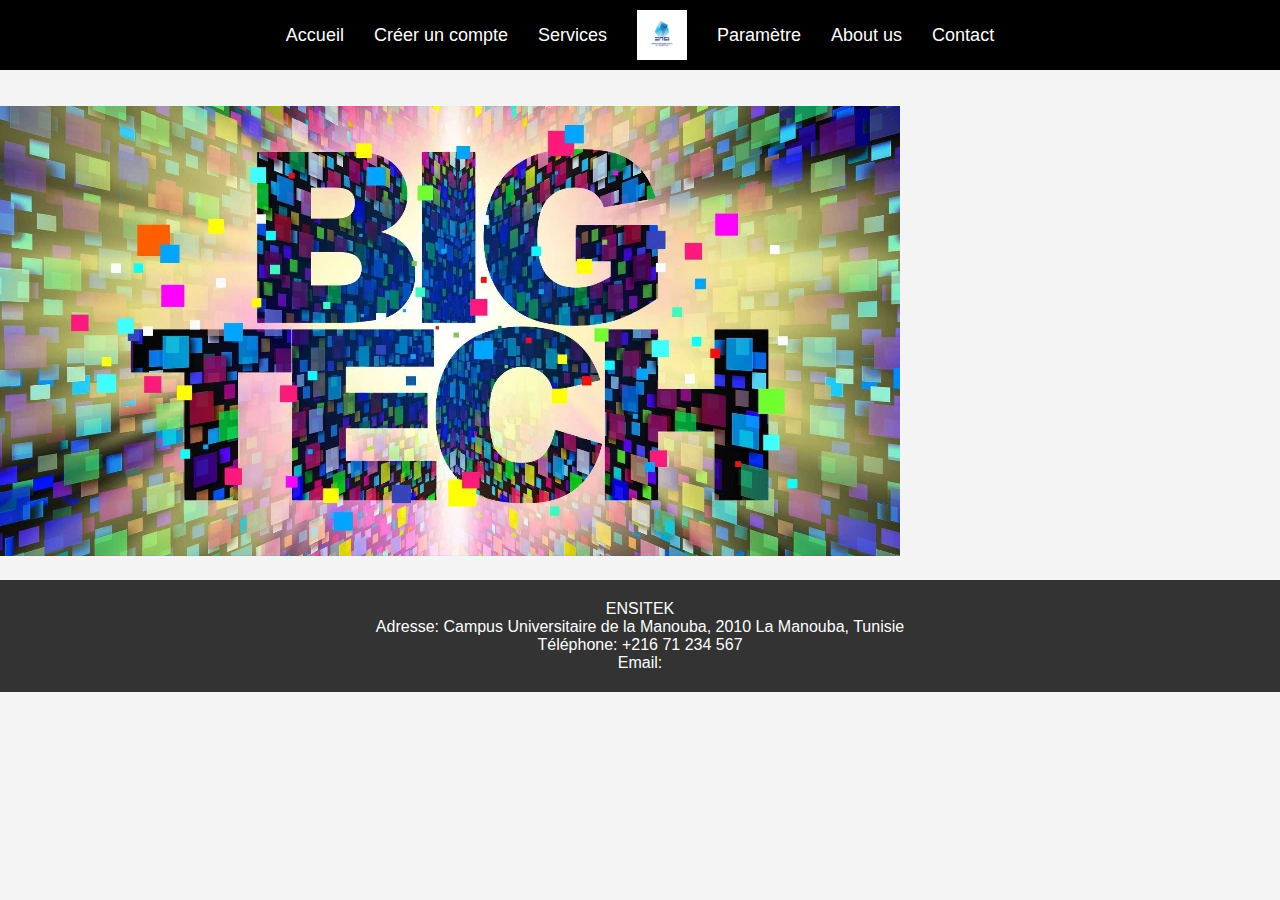
<file: index.html>
<!DOCTYPE html>
<html lang="fr">
<head>
    <meta charset="UTF-8">
    <meta name="viewport" content="width=device-width, initial-scale=1.0">
    <title>ENSITEK </title>

     <link rel="stylesheet" href="style.css">
</head>
<body>
    <div>
        <nav>
            <ul class='nav__links'>
                <li><a href="index.html">Accueil</a></li>
                <li><a href="creer__compte.html">Créer un compte</a></li>                     
                <li><a href="services.html">Services</a></li>                
                <li><a href="index.html"><img src="Logo ENSI.jpg" alt=""></a></li>
                <li><a href="Paramètre.html">Paramètre</a></li>
                <li><a href="about.html">About us</a></li>
                <li><a href="contact.html">Contact</a></li>
            </ul>
        </nav>
    </div><br><br>

    <img src="tech-giants.webp" alt="" class="big__img">

    <footer>
        <p>ENSITEK</p>

        <p>Adresse: Campus Universitaire de la Manouba, 2010 La Manouba, Tunisie</p>

        <p>Téléphone: +216 71 234 567</p>

        <p>Email:
            <a href="mailto:">
    </footer>

</body>
</html>
</file>
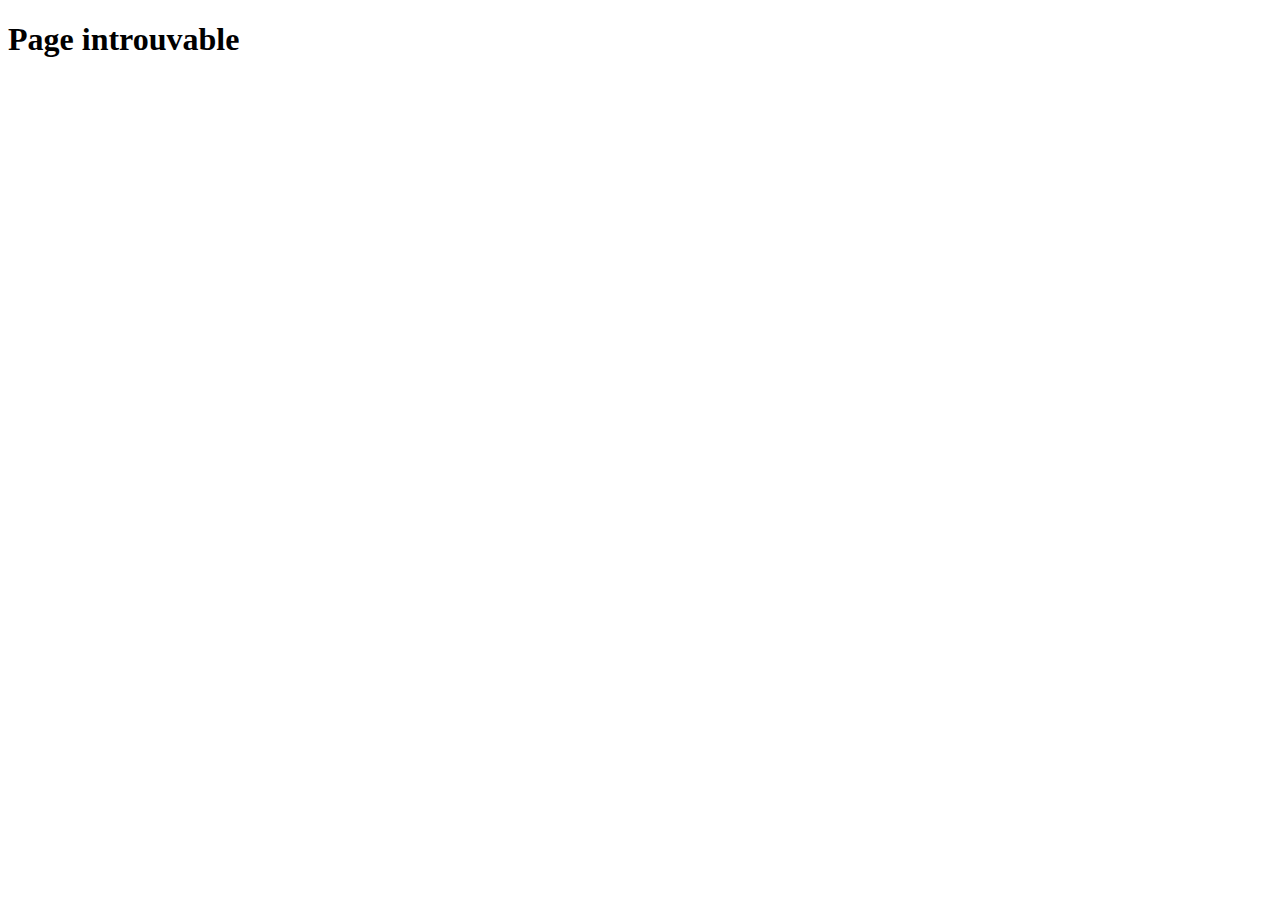
<file: Paramètre.html>
<!DOCTYPE html>
<html lang="en ">
<head>
    <meta charset="UTF-8">
    <meta name="viewport" content="width=device-width, initial-scale=1.0">
    <title>Document</title>
</head>
<body>
    <h1>Page introuvable</h1>
</body>
</html>
</file>
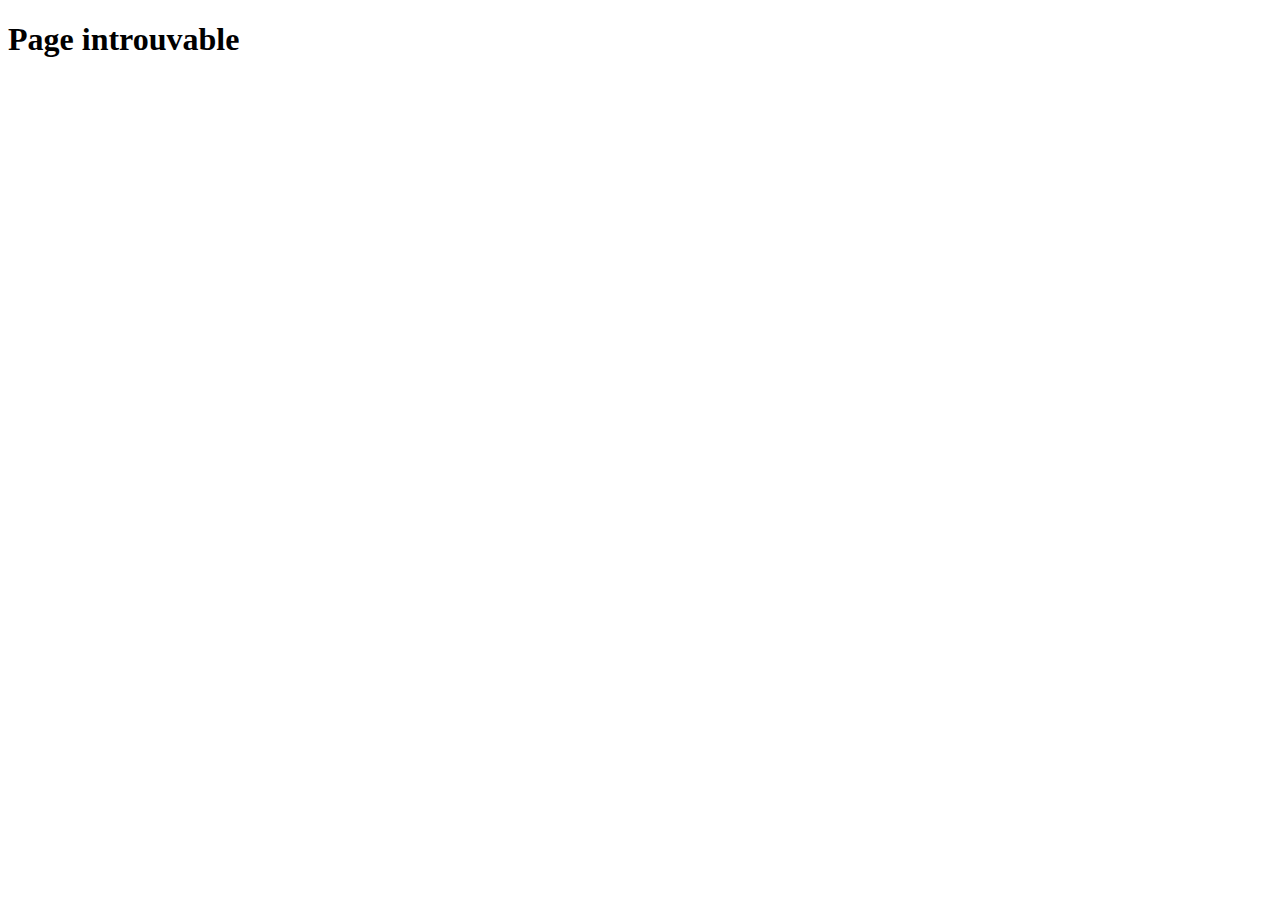
<file: services.html>
<!DOCTYPE html>
<html lang="en">
<head>
    <meta charset="UTF-8">
    <meta name="viewport" content="width=device-width, initial-scale=1.0">
    <title>Document</title>
</head>
<body>
    <h1>Page introuvable</h1>           
</body>
</html>
</file>
<file: style.css>
/* General Styles */
/* Navigation Styles */
nav {
    background: #000;
    color: #fff;
    padding: 10px 0;
}

.nav__links {
    list-style: none;
    padding: 0;
    margin: 0;
    display: flex;
    justify-content: center;
    align-items: center;


}

.nav__links li {
    margin: 0 15px;
}

.nav__links a {
    color: #fff;
    text-decoration: none;
    font-size: 18px;
    transition: color 0.3s ease;
}

.nav__links a:hover {
    color: #77aaff;
}

.nav__links img {
    height: 50px;
    width: auto;
    vertical-align: middle;
}
body {
    font-family: Arial, sans-serif;
    margin: 0;
    padding: 0;
    background-color: #f4f4f4;
}

.container {
    width: 80%;
    margin: auto;
    overflow: hidden;
}


header {
    background: #333;
    color: #fff;
    padding-top: 30px;
    min-height: 70px;
    border-bottom: #77aaff 3px solid;
}

header a {
    color: #fff;
    text-decoration: none;
    text-transform: uppercase;
    font-size: 16px;
}

header ul {
    padding: 0;
    list-style: none;
}

header li {
    float: left;
    display: inline;
    padding: 0 20px 0 20px;
}

header #branding {
    float: left;
}

header #branding h1 {
    margin: 0;
}

header nav {
    float: right;
    margin-top: 10px;
}

header .highlight, header .current a {
    color: #77aaff;
    font-weight: bold;
}


#showcase {
    min-height: 400px;
    background: url('../img/showcase.jpg') no-repeat 0 -400px;
    text-align: center;
    color: #fff;
}

#showcase h1 {
    margin-top: 100px;
    font-size: 55px;
    margin-bottom: 10px;
}

#showcase p {
    font-size: 20px;
}

#main {
    padding: 20px;
    background: #fff;
    margin-top: 20px;
}

#main h1 {
    text-align: center;
    margin-bottom: 20px;
}

#main .product {
    float: left;
    width: 30%;
    margin: 1.66%;
    box-sizing: border-box;
    padding: 20px;
    background: #f4f4f4;
    border: 1px solid #ddd;
    text-align: center;
}

#main .product img {
    max-width: 100%;
}

#main .product h3 {
    margin: 10px 0;
}

#main .product p {
    color: #777;
}

footer {
    background: #333;
    color: #fff;
    text-align: center;
    padding: 20px;
    margin-top: 20px;
}

footer p {
    margin: 0;
}
</file>
